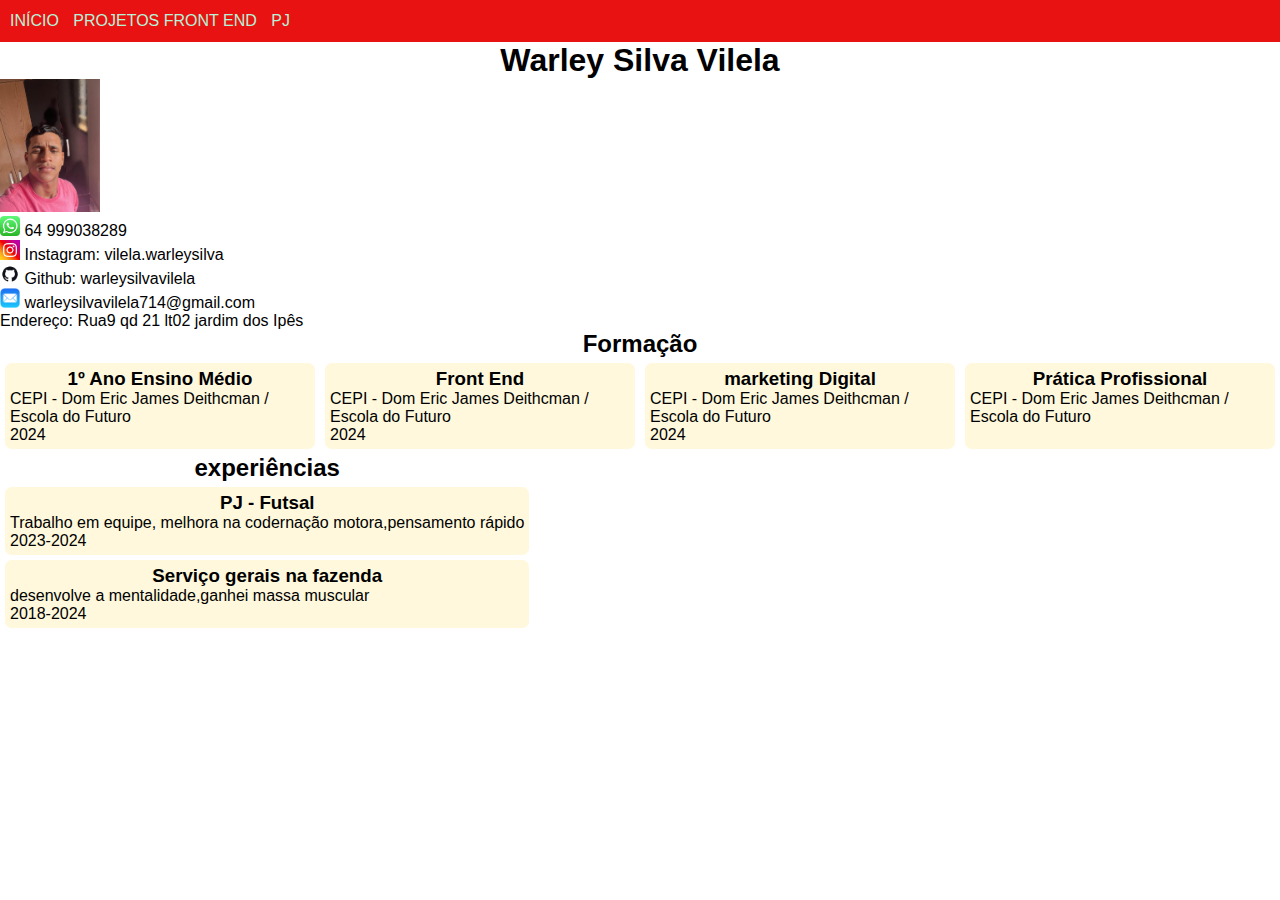
<file: index.html>
<!DOCTYPE html>
<html lang="pt-br">

<head>
    <meta charset="UTF-8">
    <meta name="viewport" content="width=device-width, initial-scale=1.0">
    <title>warley silva vilela</title>
    <link rel="shortcut icon" href="will smith.jpg" type="image/x-icon">
    <link rel="stylesheet" href="menu.css">
    <link rel="stylesheet" href="card.css">
    <link rel="stylesheet" href="texto.css">
</head>

<body>
    <div id="conteudo">
        <div id="nav">
            <nav>
                <a href="index.html">
                    <div class="menu">Início</div>
                </a>
                <a href="Projetos.html">
                    <div class="menu">Projetos Front End</div>
                </a>
                <a href="pj.html">
                    <div class="menu">PJ</div>
                </a>

            </nav>
        </div>
        <div id="pessoal">
            <div id="foto"></div>
            <div id="dados">
                <h1>Warley Silva Vilela</h1>
                <img src="Eu.jpeg" width="100px" alt="">
                <p id="contato">
                   <a target="_blank" id="whatsApp" href="https://wa.me/64999038289/?text='Gostei do seu currículo'"> 
                    <img src="/whatsapp.jpg" alt="" width="20px">
                     64 999038289 <br>
                </a>
                    <a href="https://www.instagram.com/vilela.warleysilva" target="_blank" id="instagram">
                        <img src="/instagram.webp" alt="" width="20px">
                        Instagram: vilela.warleysilva <br></a>
                    
                    <a href="https://www.github.com/warleysilvavilela " target="_blank" id=github>
                        <img src="/Github.jpg" alt="" width="20px"> 
                        Github: warleysilvavilela
                </a><br>
                  <a href="malito:warleysilvavilela714@gmail.com" target="_blank" id="mail">
                    <img src="/Mail.png" alt="" width="20px">
                    warleysilvavilela714@gmail.com
                  </a><br>
                   
                    Endereço: Rua9 qd 21 lt02 jardim dos Ipês
                </p>
            </div>
        </div>
        <div id="formacao" class="flexivel">
            <h2>Formação</h2>
            <div class="card">
                <h3>1º Ano Ensino Médio</h3>
                <p>CEPI - Dom Eric James Deithcman / Escola do Futuro<br>
                    2024
                </p>
            </div>
            <div class="card">
                <h3>Front End</h3>
                <p>CEPI - Dom Eric James Deithcman / Escola do Futuro<br>
                    2024
                </p>
            </div>
            <div class="card">
                <h3>marketing Digital</h3>
                <p>CEPI - Dom Eric James Deithcman / Escola do Futuro<br>
                    2024
                </p>
            </div>
            <div class="card">
            <h3>Prática Profissional</h3>
            <p>CEPI - Dom Eric James Deithcman / Escola do Futuro<br>
    </div>
    <div id="experiencias">
        <h2>experiências</h2>
        <div class="card">
            <h3>PJ - Futsal</h3>
            <p>Trabalho em equipe, melhora na codernação motora,pensamento rápido <br>
                2023-2024 </p>
        </div>
        <div class="card">
            <h3>Serviço gerais na fazenda</h3>
            <p>desenvolve a mentalidade,ganhei massa muscular <br>
                2018-2024 </p>
        </div>
    </div>
    </div>
</body>

</html>
</file>
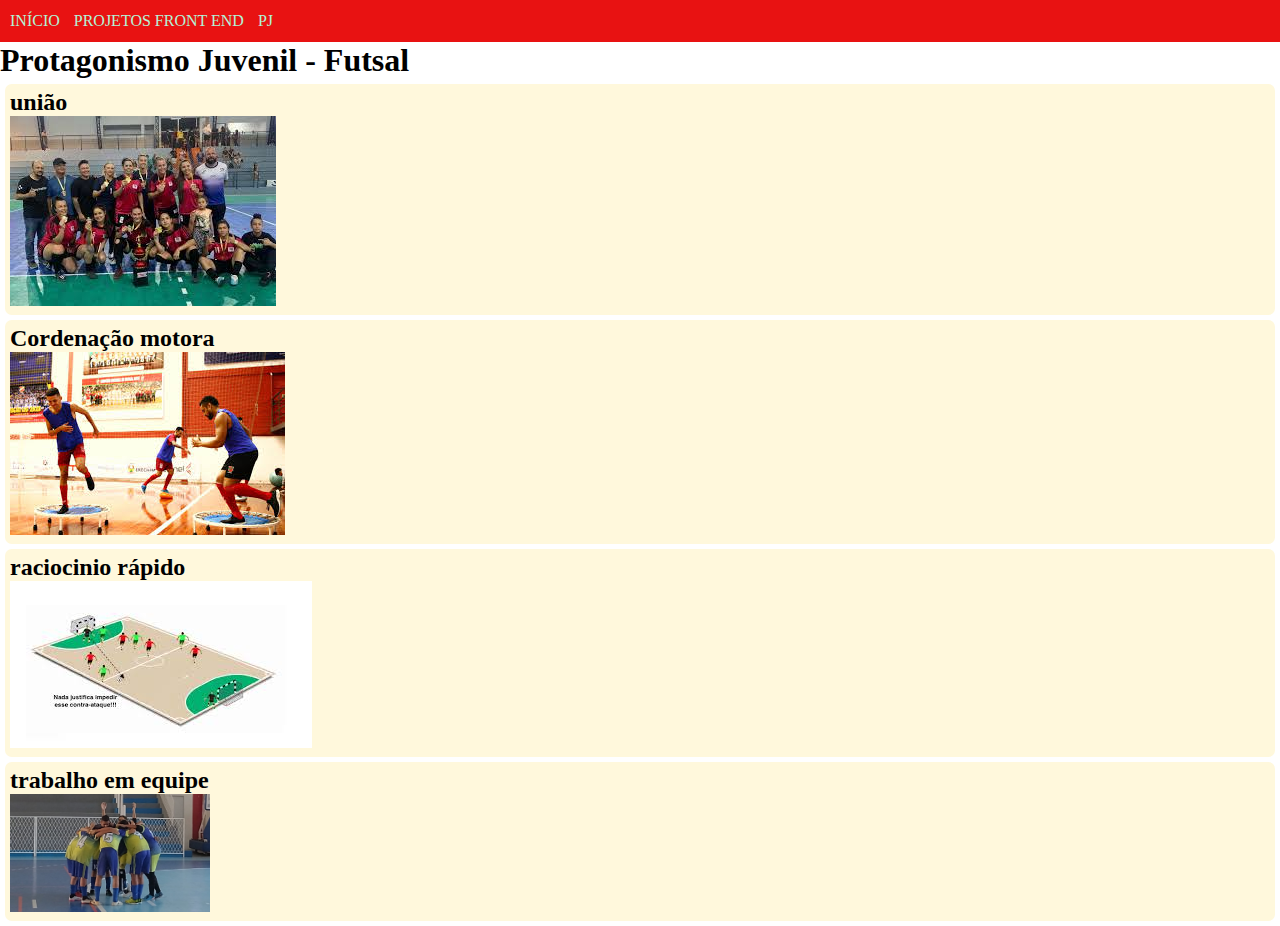
<file: pj.html>
<!DOCTYPE html>
<html lang="pt-br">
<head>
    <meta charset="UTF-8">
    <meta name="viewport" content="width=device-width, initial-scale=1.0">
    <title>PJ - warley silva vilela</title>
    <link rel="shortcut icon" href="Favicon.png" type="image/x-icon">
    <link rel="stylesheet" href="menu.css">
    <link rel="stylesheet" href="card.css">
</head>
<body>
    <div id="conteudo">
        <div id="nav">
            <nav>
                <a href="index.html"><div class="menu">Início</div></a>
                <a href="projetos.html"><div class="menu">Projetos Front End</div></a>
                <a href="pj.html"><div class="menu">PJ</div></a>
            </nav>
        </div>
        <h1>Protagonismo Juvenil - Futsal</h1>
        <div class="card">
            <h2>união</h2>
            <img src="união.jpg" alt="">
        </div>
        <div class="card">
            <h2>Cordenação motora</h2>
            <img src="codernaçao motora.jpg" alt="Aruino Mega">
        </div>
        <div class="card">
            <h2>raciocinio rápido</h2>
            <img src="raciocinio rapido.jpg" alt="">
        </div>
        <div class="card">
            <h2>trabalho em equipe</h2>
            <img src="imagem trabalho em equipe.jpg "width="200px" alt="">
        </div>
    </div>
</body>
</html>
</file>
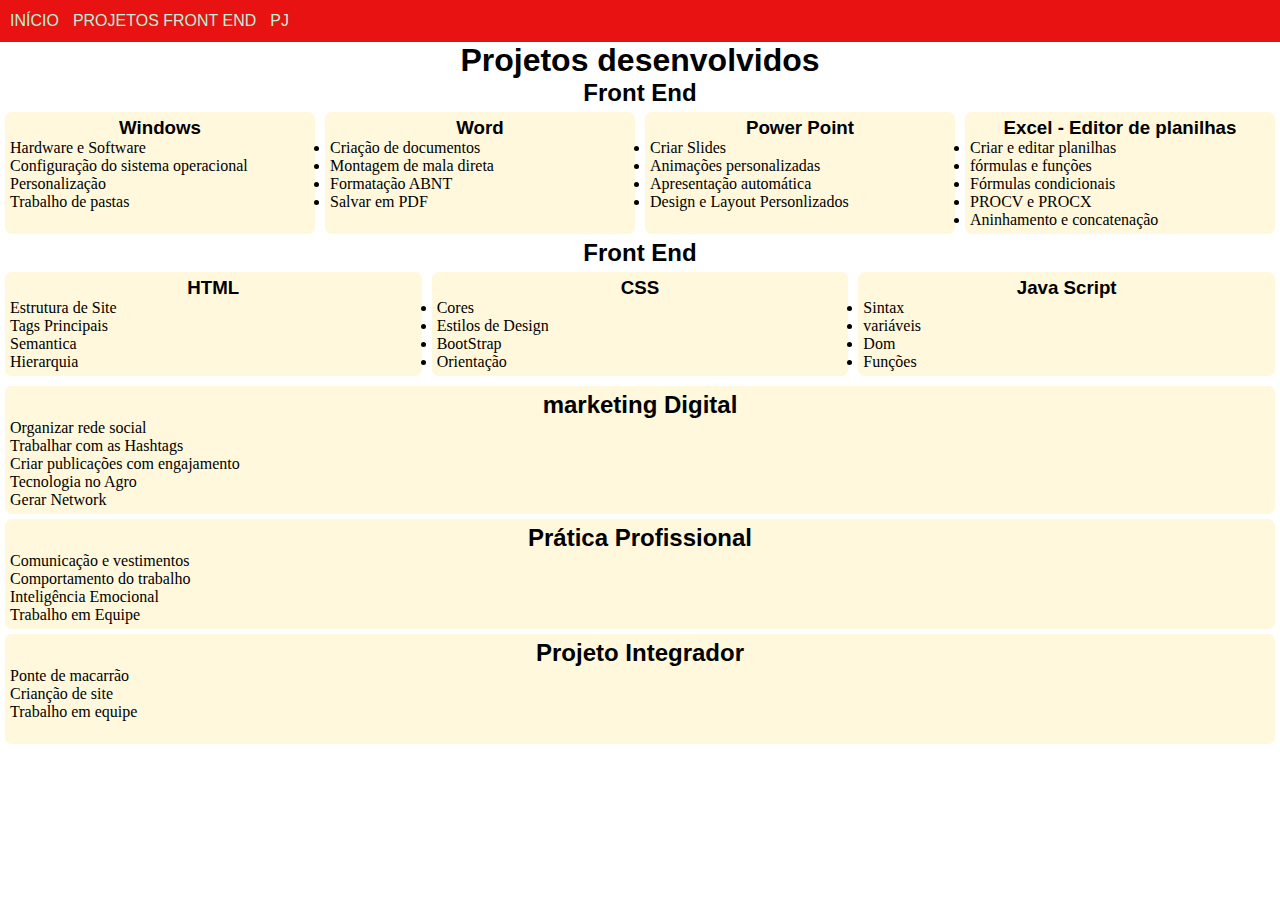
<file: Projetos.html>
<!DOCTYPE html>
<html lang="pt-br">
<head>
    <meta charset="UTF-8">
    <meta name="viewport" content="width=device-width, initial-scale=1.0">
    <title>Projetos - warley</title>
    <link rel="stylesheet" href="menu.css">
    <link rel="stylesheet" href="card.css">
    <link rel="stylesheet" href="texto.css">
    <link rel="shortcut icon" href="Favicon.png" type="image/x-icon">
</head>
<body>
    <div id="conteudo">
        <div id="nav">
            <nav>
                <a href="index.html"><div class="menu">Início</div></a>
                <a href="projetos.html"><div class="menu">Projetos Front End</div></a>
                <a href="pj.html"><div class="menu">PJ</div></a>
            </nav>
        </div>
        <h1>Projetos desenvolvidos</h1>
        <h2>Front End</h2>
        <div id="front" class="flexivel">
            
            <div class="card">
                <h3>Windows</h3>
                <ul>
                    <li>Hardware e Software</li>
                    <li>Configuração do sistema operacional</li>
                    <li>Personalização</li>
                    <li>Trabalho de pastas</li>
                </ul>
            </div>
            <div class="card">
                <h3>Word</h3>
                <ul>
                    <li>Criação de documentos</li>
                    <li>Montagem de mala direta</li>
                    <li>Formatação ABNT</li>
                    <li>Salvar em PDF</li>
                </ul>
            </div>
            <div class="card">
                <h3>Power Point</h3>
                <ul>
                    <li>Criar Slides</li>
                    <li>Animações personalizadas</li>
                    <li>Apresentação automática</li>
                    <li>Design e Layout Personlizados</li>
                </ul>
            </div>
            <div class="card">
                <h3>Excel - Editor de planilhas</h3>
                <ul>
                    <li>Criar e editar planilhas</li>
                    <li>fórmulas e funções</li>
                    <li>Fórmulas condicionais</li>
                    <li>PROCV e PROCX</li>
                    <li>Aninhamento e concatenação</li>
                </ul>
            </div>
        </div>
            <div class="flexivel">
                <h2>Front End</h2>
                <div class="card">
                <h3>HTML</h3>
                <ul>
                    <li>Estrutura de Site</li>
                    <li>Tags Principais</li>
                    <li>Semantica</li>
                    <li>Hierarquia</li>
                </ul></div>
                <div class="card">
                <h3>CSS</h3>
                <ul>
                    <li>Cores</li>
                    <li>Estilos de Design</li>
                    <li>BootStrap</li>
                    <li>Orientação</li>
                </ul></div>
                <div class="card">
                <h3>Java Script</h3>
                <ul>
                    <li>Sintax</li>
                    <li>variáveis</li>
                    <li>Dom</li>
                    <li>Funções</li>
                </ul></div>
            </div>
            <div class="card">
                <h2>marketing Digital</h2>
                <ul>
                    <li>Organizar rede social</li>
                    <li>Trabalhar com as Hashtags</li>
                    <li>Criar publicações com engajamento</li>
                    <li>Tecnologia no Agro</li>
                    <li>Gerar Network</li>
                </ul>
            </div>
            <div class="card">
                <h2>Prática Profissional</h2>
                <ul>
                    <li>Comunicação e vestimentos</li>
                    <li>Comportamento do trabalho</li>
                    <li>Inteligência Emocional</li>
                    <li>Trabalho em Equipe</li>
                </ul>
            </div>
            <div class="card">
                <h2>Projeto Integrador</h2>
                <ul>
                    <li>Ponte de macarrão</li>
                    <li>Crianção de site</li>
                    <li>Trabalho em equipe</li>
                    <li></li>
                </ul>
            </div>
        </div>
        
    </div>
</body>
</html>
</file>
<file: menu.css>
*{
    margin: 0;
    padding: 0;
}
#nav{
    background-color: rgb(232, 18, 18);
    width: 100%;
    display: flex;
    flex-wrap: wrap;
    padding: 12px 0px 12px 5px;
}
.menu{
    display: inline;
    margin: 5px;
    text-transform: uppercase;
    color: rgb(179, 244, 217);
    transition: 1s;
}
.menu:hover{
    color:blueviolet;
    background-color:orange;
    border-radius: 5pt;
    transition: 1s;
}
a{
    text-decoration: none;
}
</file>
<file: card.css>
.flexivel{
    display:flex;
    flex-wrap: wrap;
}
.card{
    flex: 1 1 200px;
    background-color: cornsilk;
    border-radius: 5pt;
    margin: 5px;
    padding: 5px;
}
.card:hover{
    flex: 1 1 300px;
    background-color: rgb(228, 3, 3);
    transition: 1s;
    color: hwb(0 68% 0% / 0.997);
}
</file>
<file: texto.css>
h1, h2, h3, p, a{
    color: black;
    font-family: 'Franklin Gothic Medium', 'Arial Narrow', Arial, sans-serif;
}
h1, h2, h3{
    width: 100%;
    text-align: center;
}
#whatsApp:hover{
    background-image: linear-gradient(to right,green, lime);
    border-radius: 20pt;
    padding: 10px;
    transition: 1s;
}
#whatsApp{
    transition: 1s;
}
#instagram:hover{
   background-image: linear-gradient(to right,purple, pink, orange);
  border-radius: 20pt ;
  padding: 10px;
  transition: 1s;
}
#instagram{transition: 1s;}
#github:hover{
    background-color:dimgray;
    color: white;
    border-radius: 20pt;
    padding:10px ;
    transition: 1s;
}
#mail:hover{
background-image: linear-gradient(
    45deg,
 cyan,
 aquamarine ,
 blue) ;
border-radius: 10pt;
padding: 10px;
transition: 1s;
}
</file>
